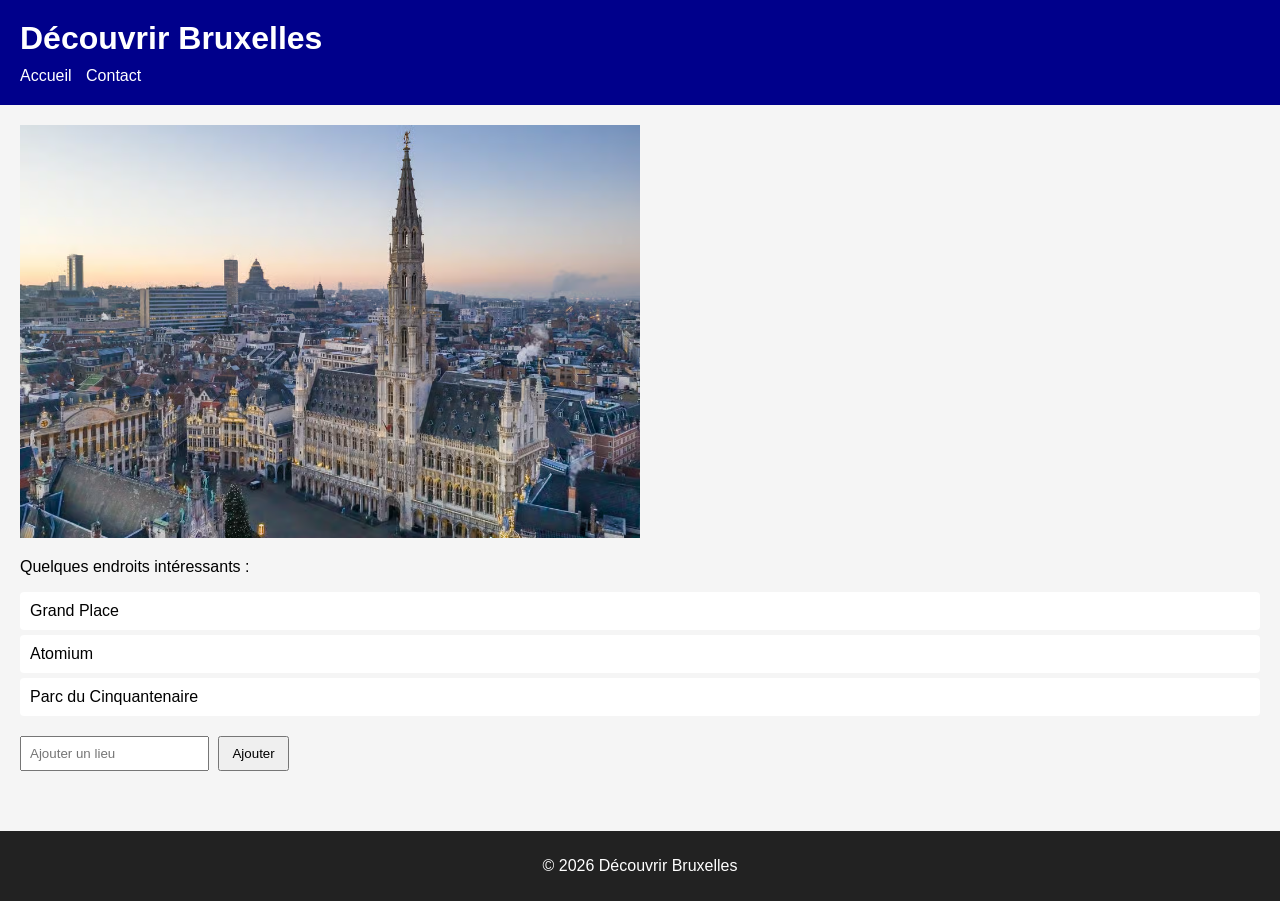
<file: index.html>
<!DOCTYPE html>
<html lang="fr">

<head>
  <meta charset="UTF-8">
  <title>Découvrir Bruxelles</title>
  <link rel="stylesheet" href="style.css">
</head>

<body class="page">

<header class="header">
  <h1 class="header__title">Découvrir Bruxelles</h1>

  <nav class="nav">
    <a class="nav__link" href="index.html">Accueil</a>
    <a class="nav__link" href="contact.html">Contact</a>
  </nav>
</header>

<main class="main">
    <img src="./images/bruxelles.avif" alt="Grand Place de Bruxelles">

  <section class="places">
    <p class="places__description">Quelques endroits intéressants :</p>

    <ul id="liste" class="places__list">
      <li class="places__item">Grand Place</li>
      <li class="places__item">Atomium</li>
      <li class="places__item">Parc du Cinquantenaire</li>
    </ul>
  </section>

  <section class="form">
    <input id="lieu" class="form__input" placeholder="Ajouter un lieu">
    <button class="form__button" onclick="ajouterLieu()">Ajouter</button>
  </section>

</main>

<footer class="footer">
  <p class="footer__copyright">
    © 2026 Découvrir Bruxelles
  </p>
</footer>

<script src="main.js"></script>

</body>
</html>
</file>
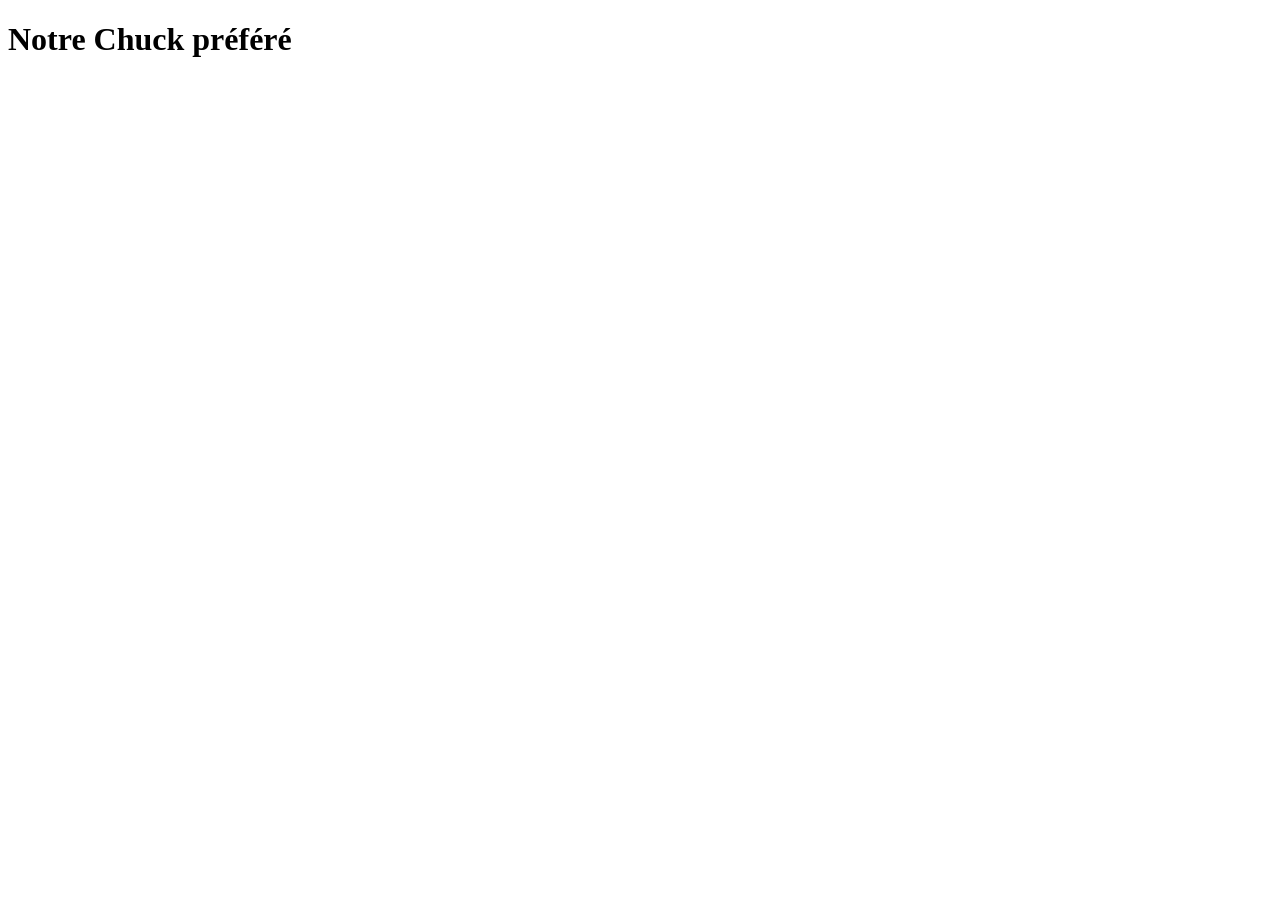
<file: api.html>
<!doctype html>
    <html lang="fr">
        <head>
            <meta charset="UTF-8">
            <meta http-equiv="X-UA-Compatible" content="IE=edge">
            <meta name="viewport" content="width=device-width, initial-scale=1.0">
            <title>Api</title>
            <link rel="stylesheet" href="">
        </head>
        <body>
            <h1>Notre Chuck préféré</h1>
            <p class="sortie"></p>
            <script src="./api.js"></script>
        </body>
    </html>
</file>
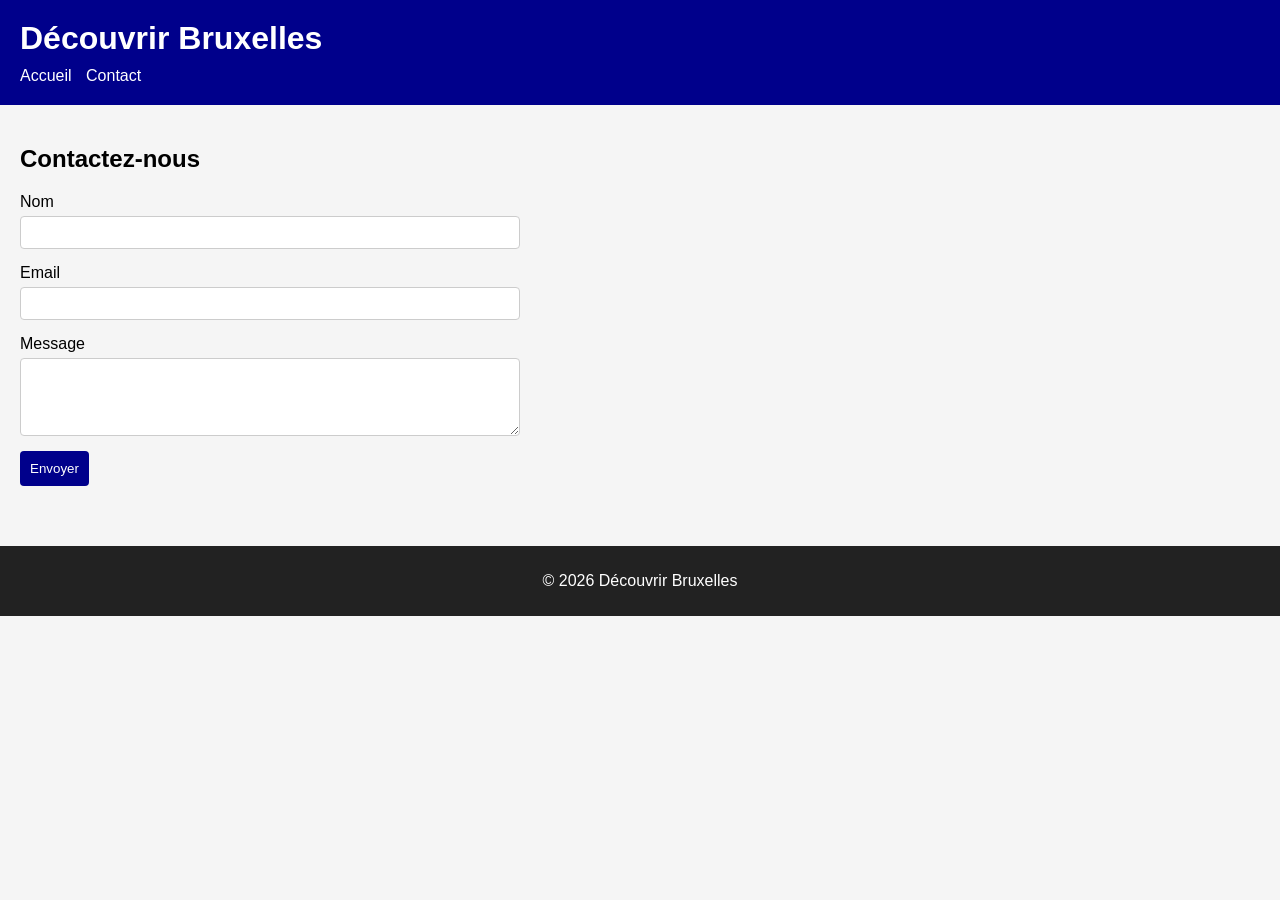
<file: contact.html>
<!DOCTYPE html>
<html lang="fr">

<head>
  <meta charset="UTF-8">
  <title>Contact - Découvrir Bruxelles</title>
  <link rel="stylesheet" href="style.css">
</head>

<body class="page">

<header class="header">
  <h1 class="header__title">Découvrir Bruxelles</h1>

  <nav class="nav">
    <a class="nav__link" href="index.html">Accueil</a>
    <a class="nav__link" href="contact.html">Contact</a>
  </nav>
</header>

<main class="main">

  <section class="contact">
    <h2 class="contact__title">Contactez-nous</h2>

    <form id="contact-form" class="contact__form">

      <div class="contact__field">
        <label class="contact__label" for="name">Nom</label>
        <input class="contact__input" id="name" type="text" required>
      </div>

      <div class="contact__field">
        <label class="contact__label" for="email">Email</label>
        <input class="contact__input" id="email" type="email" required>
      </div>

      <div class="contact__field">
        <label class="contact__label" for="message">Message</label>
        <textarea class="contact__textarea" id="message" rows="4"></textarea>
      </div>

      <button class="contact__button" type="submit">
        Envoyer
      </button>

    </form>

  </section>

</main>

<footer class="footer">
  <p class="footer__copyright">
    © 2026 Découvrir Bruxelles
  </p>
</footer>

<script src="./main.js"></script>

</body>
</html>
</file>
<file: style.css>
body {
  font-family: Arial, sans-serif;
  background: #f5f5f5;
  margin: 0;
}

/* HEADER */

.header {
  background: darkblue;
  color: white;
  padding: 20px;
}

.header__title {
  margin: 0;
}

/* NAV */

.nav {
  margin-top: 10px;
}

.nav__link {
  color: white;
  margin-right: 10px;
  text-decoration: none;
}

.nav__link:hover {
  text-decoration: underline;
}

/* MAIN */

.main {
  padding: 20px;
}

/* PLACES */

.places__list {
  list-style: none;
  padding: 0;
}

.places__item {
  background: white;
  padding: 10px;
  margin: 5px 0;
  border-radius: 4px;
}

/* FORM */

.form {
  margin-top: 20px;
}

.form__input {
  padding: 8px;
}

.form__button {
  padding: 8px 12px;
  margin-left: 5px;
}

/* FOOTER */

.footer {
  background: #222;
  color: white;
  text-align: center;
  padding: 10px;
  margin-top: 40px;
}

img {
    max-width: 50%;
}
/* CONTACT */

.contact {
  max-width: 500px;
}

.contact__title {
  margin-bottom: 20px;
}

.contact__field {
  display: flex;
  flex-direction: column;
  margin-bottom: 15px;
}

.contact__label {
  margin-bottom: 5px;
}

.contact__input,
.contact__textarea {
  padding: 8px;
  border: 1px solid #ccc;
  border-radius: 4px;
}

.contact__button {
  padding: 10px;
  background: darkblue;
  color: white;
  border: none;
  border-radius: 4px;
  cursor: pointer;
}

.contact__button:hover {
  background: navy;
}
</file>
